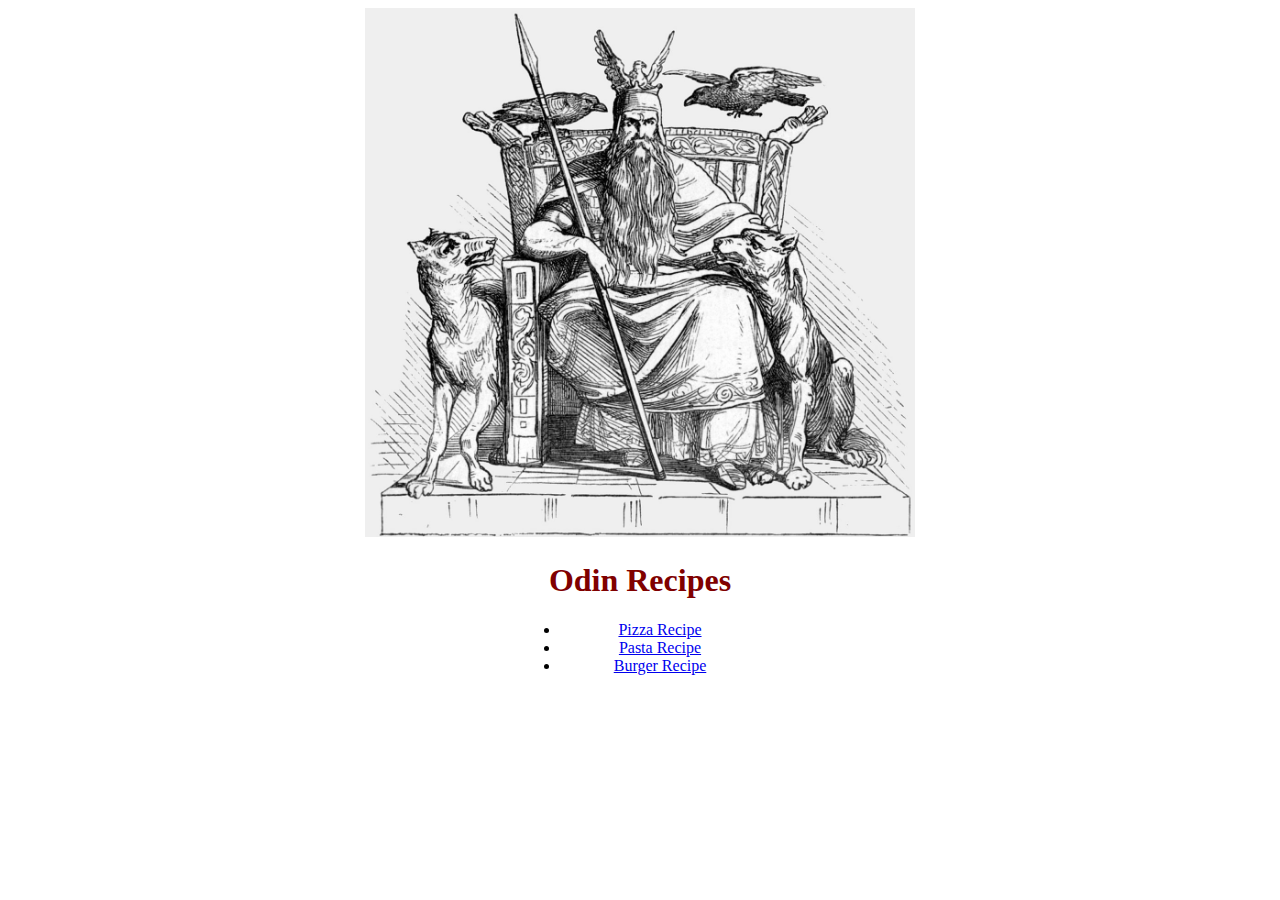
<file: index.html>
<!DOCTYPE html>
<html lang="en">
  <head>
    <meta charset="UTF-8" />
    <meta http-equiv="X-UA-Compatible" content="IE=edge" />
    <meta name="viewport" content="width=device-width, initial-scale=1.0" />
    <link rel="stylesheet" href="styles.css" />
    <title>Recipes</title>
  </head>
  <body>
    <img src="./images/odin.jpg" alt="A picture of odin" />
    <h1>Odin Recipes</h1>
      <ul>
        <li><a href="./recipes/pizza.html">Pizza Recipe</a></li>
        <li><a href="./recipes/pasta.html">Pasta Recipe</a></li>
        <li><a href="./recipes/burger.html">Burger Recipe</a></li>
      </ul>
  </body>
</html>
</file>
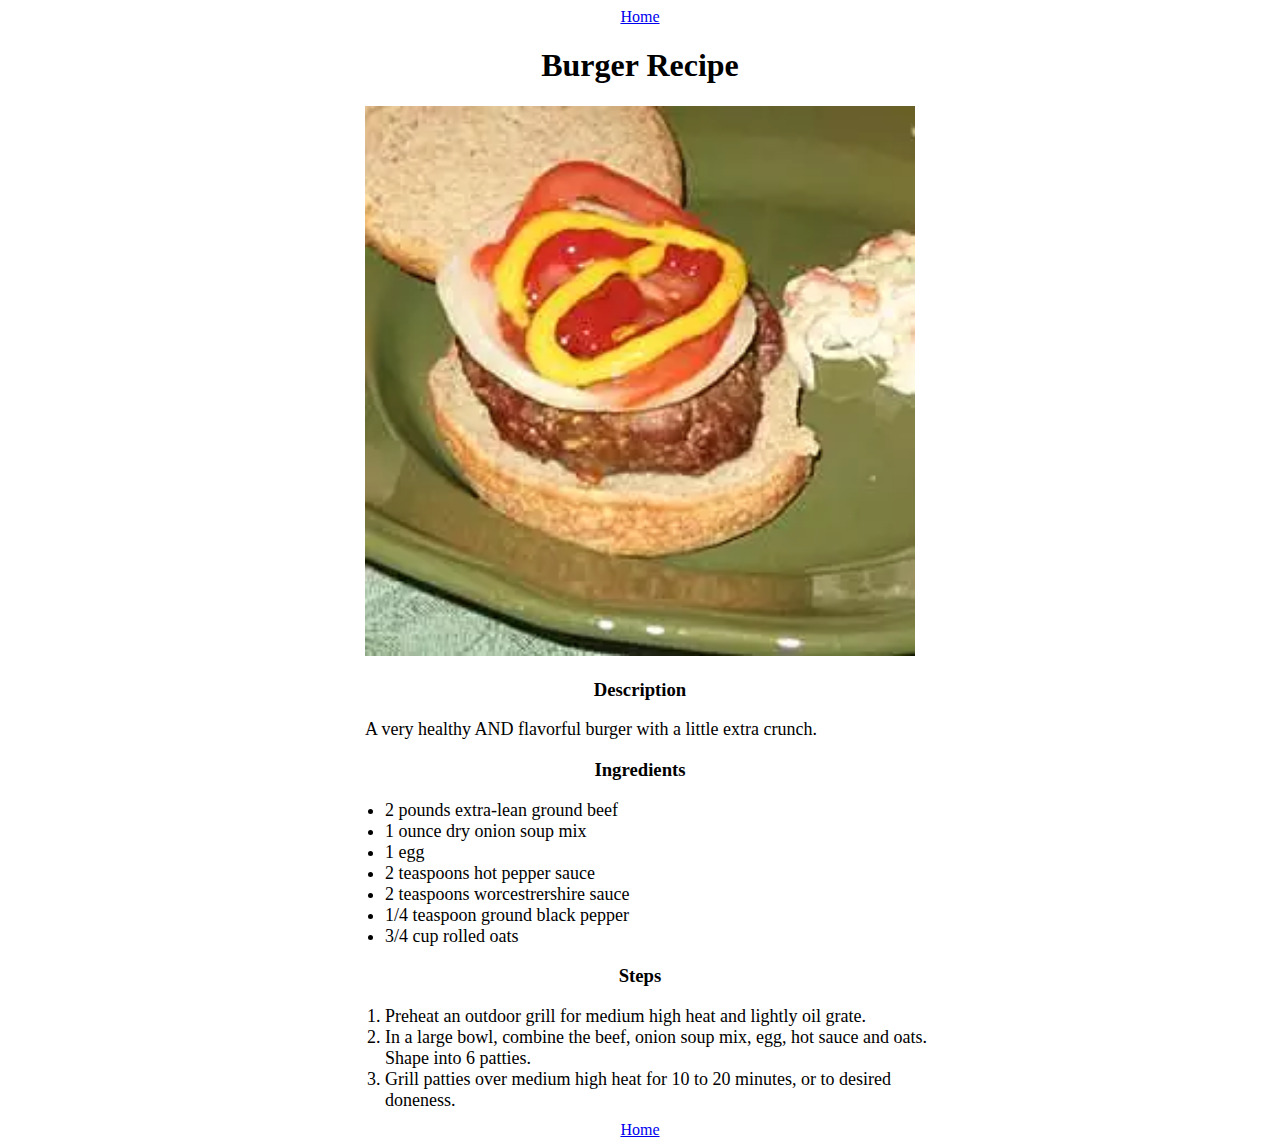
<file: recipes/burger.html>
<!DOCTYPE html>
<html lang="en">
  <head>
    <meta charset="UTF-8" />
    <meta http-equiv="X-UA-Compatible" content="IE=edge" />
    <meta name="viewport" content="width=device-width, initial-scale=1.0" />
    <link rel="stylesheet" href="styles.css">
    <title>Burger</title>
  </head>
  <body>
    <a href="../index.html">Home</a>
    <h1>Burger Recipe</h1>
    <img src="../images/burger.jpg" alt="An image of a burger" />
    <h3>Description</h3>
    <p>A very healthy AND flavorful burger with a little extra crunch.</p>
    <h3>Ingredients</h3>
    <ul>
      <li>2 pounds extra-lean ground beef</li>
      <li>1 ounce dry onion soup mix</li>
      <li>1 egg</li>
      <li>2 teaspoons hot pepper sauce</li>
      <li>2 teaspoons worcestrershire sauce</li>
      <li>1/4 teaspoon ground black pepper</li>
      <li>3/4 cup rolled oats</li>
    </ul>
    <h3>Steps</h3>
    <ol>
      <li>
        Preheat an outdoor grill for medium high heat and lightly oil grate.
      </li>
      <li>
        In a large bowl, combine the beef, onion soup mix, egg, hot sauce and
        oats. Shape into 6 patties.
      </li>
      <li>
        Grill patties over medium high heat for 10 to 20 minutes, or to desired
        doneness.
      </li>
    </ol>
    <a href="../index.html">Home</a>
  </body>
</html>
</file>
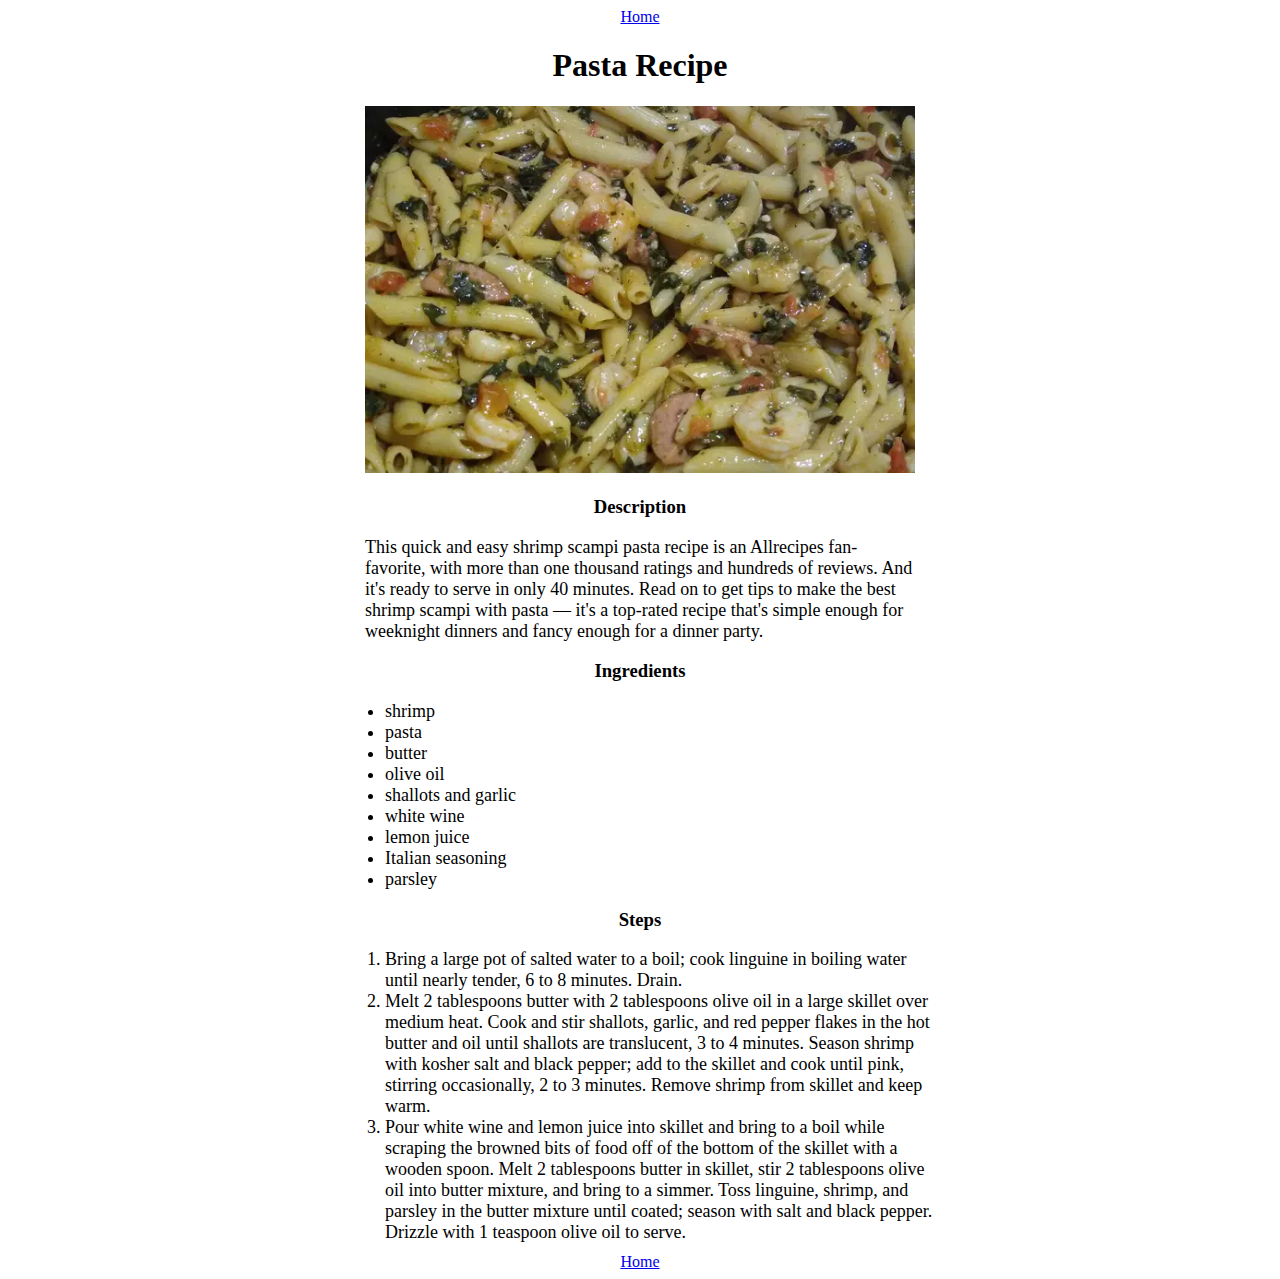
<file: recipes/pasta.html>
<!DOCTYPE html>
<html lang="en">
  <head>
    <meta charset="UTF-8" />
    <meta http-equiv="X-UA-Compatible" content="IE=edge" />
    <meta name="viewport" content="width=device-width, initial-scale=1.0" />
    <link rel="stylesheet" href="styles.css">
    <title>Pasta</title>
  </head>
  <body>
    <a href="../index.html">Home</a>
    <h1>Pasta Recipe</h1>
    <img src="../images/pasta.jpg" alt="An image of pasta" />
    <h3>Description</h3>
    <p>
      This quick and easy shrimp scampi pasta recipe is an Allrecipes
      fan-favorite, with more than one thousand ratings and hundreds of reviews.
      And it's ready to serve in only 40 minutes. Read on to get tips to make
      the best shrimp scampi with pasta — it's a top-rated recipe that's simple
      enough for weeknight dinners and fancy enough for a dinner party.
    </p>
    <h3>Ingredients</h3>
    <ul>
      <li>shrimp</li>
      <li>pasta</li>
      <li>butter</li>
      <li>olive oil</li>
      <li>shallots and garlic</li>
      <li>white wine</li>
      <li>lemon juice</li>
      <li>Italian seasoning</li>
      <li>parsley</li>
    </ul>
    <h3>Steps</h3>
    <ol>
      <li>
        Bring a large pot of salted water to a boil; cook linguine in boiling
        water until nearly tender, 6 to 8 minutes. Drain.
      </li>
      <li>
        Melt 2 tablespoons butter with 2 tablespoons olive oil in a large
        skillet over medium heat. Cook and stir shallots, garlic, and red pepper
        flakes in the hot butter and oil until shallots are translucent, 3 to 4
        minutes. Season shrimp with kosher salt and black pepper; add to the
        skillet and cook until pink, stirring occasionally, 2 to 3 minutes.
        Remove shrimp from skillet and keep warm.
      </li>
      <li>
        Pour white wine and lemon juice into skillet and bring to a boil while
        scraping the browned bits of food off of the bottom of the skillet with
        a wooden spoon. Melt 2 tablespoons butter in skillet, stir 2 tablespoons
        olive oil into butter mixture, and bring to a simmer. Toss linguine,
        shrimp, and parsley in the butter mixture until coated; season with salt
        and black pepper. Drizzle with 1 teaspoon olive oil to serve.
      </li>
    </ol>
    <a href="../index.html">Home</a>
  </body>
</html>
</file>
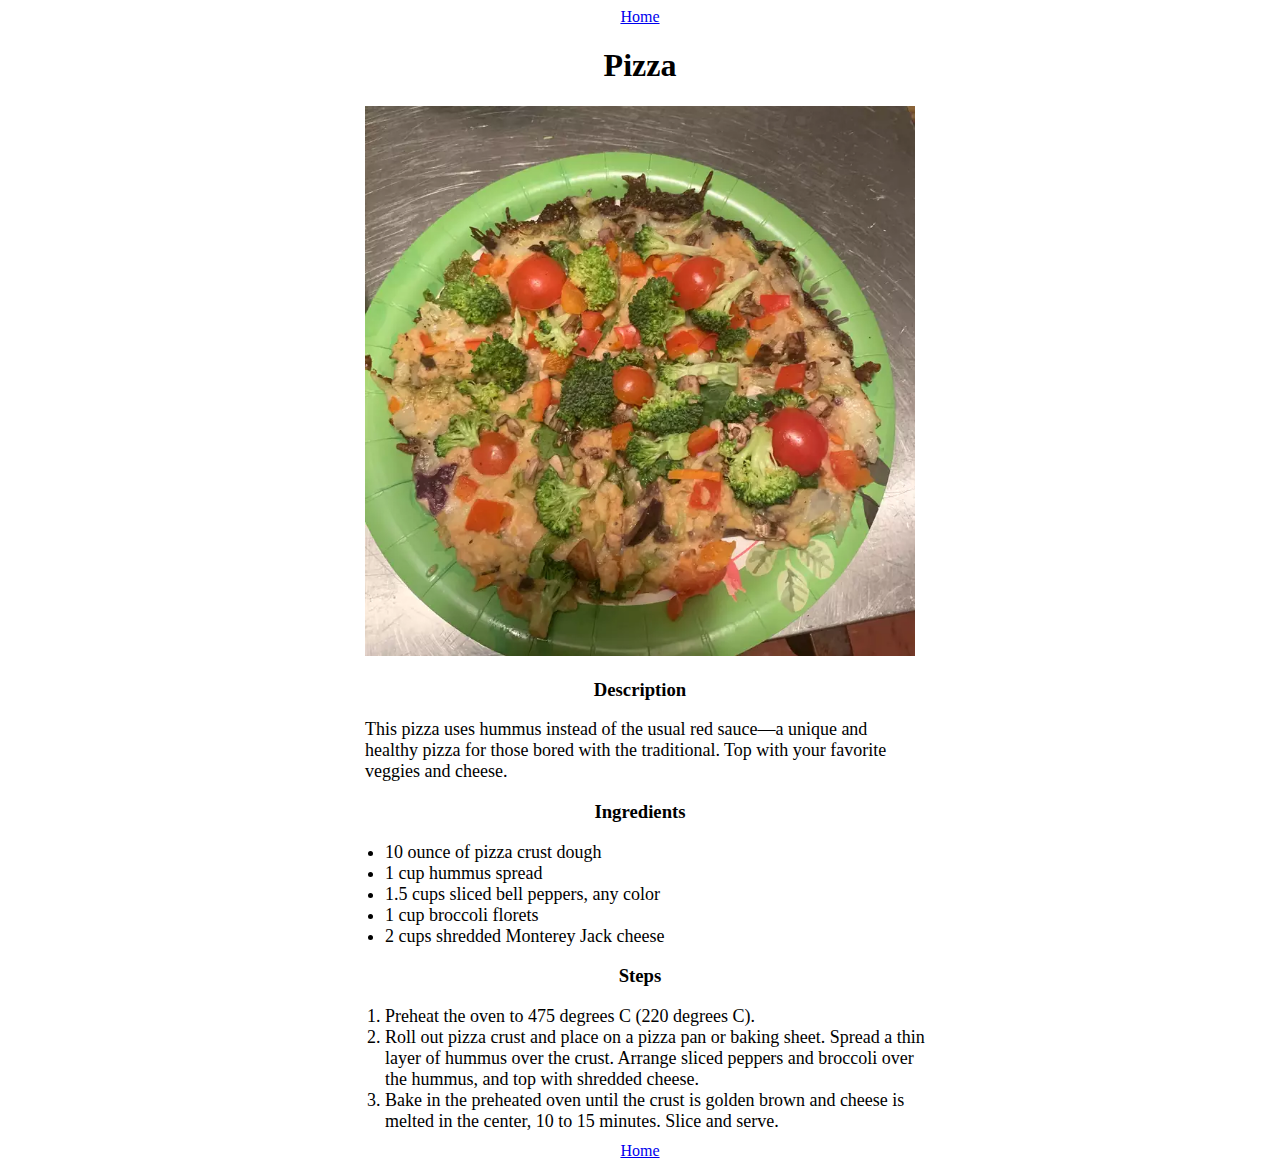
<file: recipes/pizza.html>
<!DOCTYPE html>
<html lang="en">
  <head>
    <meta charset="UTF-8" />
    <meta http-equiv="X-UA-Compatible" content="IE=edge" />
    <meta name="viewport" content="width=device-width, initial-scale=1.0" />
    <link rel="stylesheet" href="styles.css">
    <title>Pizza</title>
  </head>
  <body>
    <a href="../index.html">Home</a>
    <h1>Pizza</h1>
    <img src="../images/pizza.jpg" alt="An image of a pizza" />
    <h3>Description</h3>
    <p>
      This pizza uses hummus instead of the usual red sauce—a unique and healthy
      pizza for those bored with the traditional. Top with your favorite veggies
      and cheese.
    </p>
    <h3>Ingredients</h3>
    <ul>
      <li>10 ounce of pizza crust dough</li>
      <li>1 cup hummus spread</li>
      <li>1.5 cups sliced bell peppers, any color</li>
      <li>1 cup broccoli florets</li>
      <li>2 cups shredded Monterey Jack cheese</li>
    </ul>
    <h3>Steps</h3>
    <ol>
      <li>Preheat the oven to 475 degrees C (220 degrees C).</li>
      <li>
        Roll out pizza crust and place on a pizza pan or baking sheet. Spread a
        thin layer of hummus over the crust. Arrange sliced peppers and broccoli
        over the hummus, and top with shredded cheese.
      </li>
      <li>
        Bake in the preheated oven until the crust is golden brown and cheese is
        melted in the center, 10 to 15 minutes. Slice and serve.
      </li>
    </ol>
    <a href="../index.html">Home</a>
  </body>
</html>
</file>
<file: styles.css>
body {
  text-align: center;
}

img {
  height: auto;
  width: 550px;
}

h1 {
  color: maroon;
}

ul {
  width: 200px;
  margin: 0 auto;
}
</file>
<file: recipes/styles.css>
body {
    text-align: center;
}

img {
    height: auto;
    width: 550px;
}

p, ul, ol {
    width: 550px;
    margin: auto;
    text-align: left;
    font-size: large;
}

ol {
    margin-bottom: 10px;
}
</file>
